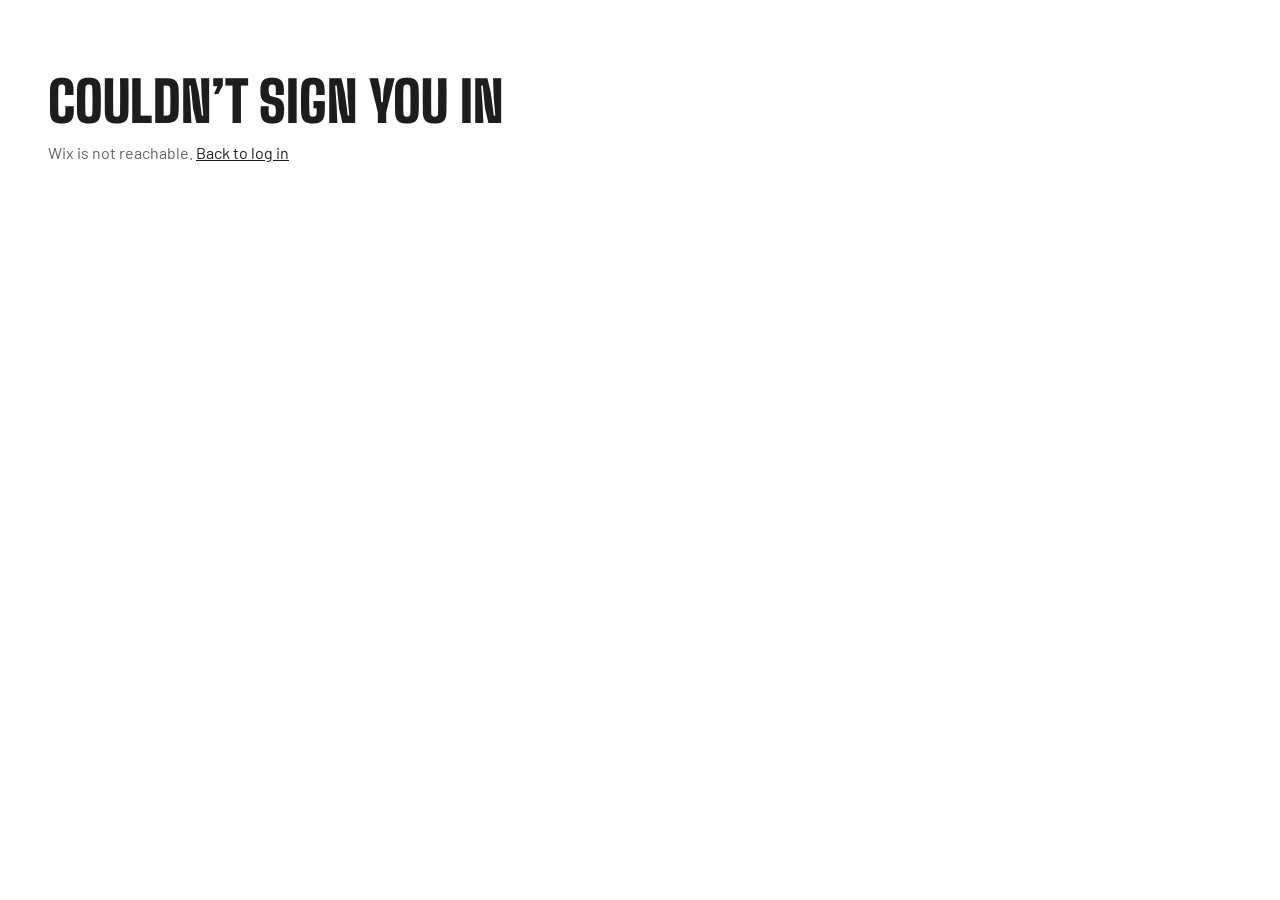
<file: login-callback.html>
<!DOCTYPE html>
<html lang="en">
<head>
<meta charset="utf-8">
<meta name="viewport" content="width=device-width, initial-scale=1">
<title>Signing you in – DBK Welding Caps</title>
<meta name="robots" content="noindex, nofollow">
<link href="https://fonts.googleapis.com/css2?family=Big+Shoulders+Display:wght@900&family=Barlow:wght@400;600&display=swap" rel="stylesheet">
<link rel="stylesheet" href="css/site.css">
</head>
<body>
<main class="pad" style="max-width:640px">
  <h1 class="display" style="font-size:56px" id="t">Signing you in…</h1>
  <p class="muted" id="m"></p>
</main>
<script type="module">
  import { finishLogin } from './js/wix.js';
  try { location.replace(await finishLogin()); }
  catch (e) {
    document.getElementById('t').textContent = 'Couldn’t sign you in';
    document.getElementById('m').innerHTML = (e.message || 'Please try again.') + ' <a href="account.html" style="text-decoration:underline">Back to log in</a>';
  }
</script>
</body>
</html>
</file>
<file: css/site.css>
:root{--ink:#1d1d1f;--muted:#62615e;--line:#e2e0dc;--yellow:#f2c200;--paper:#f6f5f3;--pad:clamp(16px,4vw,48px)}
*{box-sizing:border-box}
html{scroll-behavior:smooth}
body{margin:0;background:#fff;color:var(--ink);font-family:'Barlow',system-ui,sans-serif;-webkit-font-smoothing:antialiased;font-size:16px}
body.no-scroll{overflow:hidden}
a{color:var(--ink);text-decoration:none}a:hover{color:var(--muted)}
button,input,textarea{font-family:inherit;color:inherit}
img{display:block;max-width:100%}
[hidden]{display:none!important}
.mono{font-family:'JetBrains Mono',monospace}
.muted{color:var(--muted)}
.kicker{font-family:'JetBrains Mono',monospace;font-size:12px;letter-spacing:.08em;text-transform:uppercase;color:var(--muted)}
.display{font-family:'Big Shoulders Display',sans-serif;font-weight:900;text-transform:uppercase;line-height:.9;margin:0;text-wrap:balance}
.clamp2{display:-webkit-box;-webkit-line-clamp:2;-webkit-box-orient:vertical;overflow:hidden;min-height:2.6em;line-height:1.3}
.pad-x{padding-left:var(--pad);padding-right:var(--pad)}
.pad{padding:clamp(40px,6vw,80px) var(--pad)}
.hazard{height:6px;background:repeating-linear-gradient(135deg,var(--yellow) 0 14px,var(--ink) 14px 28px)}
.hazard.thin{height:5px}
.topstrip{background:var(--ink);color:#fff;font-family:'JetBrains Mono',monospace;font-size:12px;letter-spacing:.08em;text-transform:uppercase;text-align:center;padding:10px 16px}

.btn{display:inline-flex;align-items:center;justify-content:center;gap:8px;min-height:52px;padding:0 26px;border-radius:2px;font-weight:700;font-size:15px;text-transform:uppercase;letter-spacing:.05em;cursor:pointer;border:0;transition:transform .15s,background .15s}
.btn:active{transform:translateY(1px)}
.btn:disabled{opacity:.6;cursor:default}
.btn-dark{background:var(--ink);color:#fff}.btn-dark:hover{color:#fff;background:#000}
.btn-yellow{background:var(--yellow);color:var(--ink)}.btn-yellow:hover{background:#e3b500;color:var(--ink)}
.btn-outline{background:#fff;border:1.5px solid var(--ink);color:var(--ink)}.btn-outline:hover{background:var(--ink);color:#fff}
.btn-block{width:100%}.grow{flex:1;min-width:0}
.link-btn{border:0;background:none;padding:0;font-size:14px;text-decoration:underline;cursor:pointer;min-height:36px}

/* header */
.site-header{position:sticky;top:0;z-index:20;background:#fff;border-bottom:1px solid var(--line);padding:10px var(--pad) 0}
.hdr-row{display:flex;justify-content:space-between;align-items:center;gap:12px}
.logo img{height:clamp(48px,6vw,64px);width:auto;margin:-10px -8px;mix-blend-mode:multiply;filter:brightness(1.14) contrast(1.25)}
.cart-btn{min-height:44px;border:0;background:var(--yellow);border-radius:2px;padding:0 14px;font-family:'JetBrains Mono',monospace;font-size:13px;font-weight:500;cursor:pointer;white-space:nowrap}
.main-nav{display:flex;gap:clamp(20px,3vw,28px);font-size:15px;font-weight:600;text-transform:uppercase;letter-spacing:.04em;white-space:nowrap;overflow-x:auto;scrollbar-width:none;padding:8px 0 12px}
.main-nav a{display:flex;align-items:center;gap:6px;min-height:32px}
.main-nav a span{font-size:10px}
.mega{position:absolute;left:0;right:0;top:100%;background:#fff;border-top:1px solid var(--line);box-shadow:0 24px 40px #0000001f}
.mega-inner{padding:32px var(--pad);display:grid;grid-template-columns:minmax(220px,1fr) 2fr;gap:36px}
.mega-col{display:flex;flex-direction:column;gap:14px}
.mega-colours{display:grid;grid-template-columns:repeat(2,minmax(0,1fr));gap:4px 12px}
.mega-colours a{display:flex;align-items:center;gap:10px;min-height:36px;font-size:15px}
.dot{width:16px;height:16px;border-radius:50%;box-shadow:inset 0 0 0 1px #0003;flex-shrink:0;display:inline-block}
.mega-all{font-weight:700;text-decoration:underline}
.mega-picks{display:grid;grid-template-columns:repeat(4,minmax(0,1fr));gap:12px}
.mega-picks a{display:flex;flex-direction:column;gap:8px;font-size:14px;font-weight:600}
.pick-img{aspect-ratio:1;border:1px solid var(--line);border-radius:2px;background:#fff center/contain no-repeat}
.mega-build{display:flex;justify-content:space-between;align-items:center;gap:12px;border:1.5px solid var(--ink);border-radius:2px;padding:12px 16px}
.mega-build span{display:flex;flex-direction:column;gap:2px}.mega-build small{color:var(--muted);font-size:14px}

/* hero + grid */
.hero{display:grid;grid-template-columns:repeat(auto-fit,minmax(min(100%,440px),1fr));border-bottom:1px solid var(--line)}
.hero-copy{padding:clamp(40px,6vw,88px) var(--pad);display:flex;flex-direction:column;justify-content:center;gap:26px}
.hero h1{font-size:clamp(64px,9vw,136px);line-height:.86}
.hero p{margin:0;font-size:20px;line-height:1.5;max-width:34ch;color:var(--muted);text-wrap:pretty}
.hero-ctas{display:flex;gap:12px;flex-wrap:wrap}
.hero-img{min-height:clamp(320px,45vw,540px);background:#fff center/contain no-repeat}
.section-head{display:flex;justify-content:space-between;align-items:flex-end;gap:16px;flex-wrap:wrap;margin-bottom:20px}
.section-head h2{font-size:clamp(44px,5vw,64px)}
.filters{display:flex;gap:8px;overflow-x:auto;scrollbar-width:none;padding-bottom:24px}
.chip{display:inline-flex;align-items:center;gap:8px;min-height:44px;padding:0 16px;border:1px solid #cfccc6;border-radius:2px;background:#fff;font-size:15px;font-weight:600;cursor:pointer;white-space:nowrap}
.chip.on{background:var(--ink);color:#fff;border-color:var(--ink)}
.grid{display:grid;grid-template-columns:repeat(auto-fill,minmax(min(calc(50% - 8px),230px),1fr));gap:clamp(20px,3vw,32px) clamp(12px,2vw,20px)}
.card{display:flex;flex-direction:column;gap:10px;height:100%}
.card-img{aspect-ratio:1;border:1px solid var(--line);border-radius:2px;overflow:hidden;background:#fff}
.card-img img{width:100%;height:100%;object-fit:contain;transition:transform .5s cubic-bezier(.2,.7,.2,1)}
.card:hover .card-img img{transform:scale(1.04)}
.card-text{display:flex;flex-direction:column;gap:4px}
.card-name{font-weight:600;font-size:clamp(14px,1.6vw,16px)}
.card-btn{margin-top:auto;min-height:44px;font-size:13px;padding:0 8px}
.more{display:flex;justify-content:center;padding:36px 0 0}
.empty{color:var(--muted);padding:24px 0}

/* product page */
.crumbs{font-family:'JetBrains Mono',monospace;font-size:12px;color:var(--muted);padding-top:20px;padding-bottom:12px;white-space:nowrap;overflow:hidden;text-overflow:ellipsis}
.pdp{display:grid;grid-template-columns:minmax(0,2fr) minmax(0,3fr);gap:clamp(24px,4vw,56px);padding-bottom:72px;align-items:start}
.pdp-media{position:sticky;top:150px;display:flex;flex-direction:column;gap:12px}
.pdp-main{aspect-ratio:1;border:1px solid var(--line);border-radius:2px;background:#fff;overflow:hidden}
.pdp-main img{width:100%;height:100%;object-fit:contain}
.pdp-thumbs{display:flex;gap:8px;overflow-x:auto;scrollbar-width:none}
.pdp-thumbs button{width:72px;height:72px;flex-shrink:0;padding:0;border:1px solid var(--line);border-radius:2px;background:#fff;cursor:pointer;overflow:hidden}
.pdp-thumbs button.on{border:2px solid var(--ink)}
.pdp-thumbs img{width:100%;height:100%;object-fit:contain}
.pdp-info{display:flex;flex-direction:column;gap:28px}
.pdp-title{display:flex;flex-direction:column;gap:10px}
.pdp-title h1{font-size:clamp(40px,5vw,64px)}
.price{font-size:22px}
.pdp-desc{display:flex;flex-direction:column;gap:6px;color:var(--muted);font-size:16px;line-height:1.5}
.pdp-desc p{margin:0}
.pdp-desc p:empty,.pdp-desc p:has(> br:only-child){min-height:.75em}
.pdp-desc a{color:var(--ink);text-decoration:underline;text-underline-offset:3px;font-weight:600;word-break:break-word}
.pdp-desc a:hover{color:var(--muted)}
.pdp-desc strong{color:var(--ink)}
.pdp-desc ul,.pdp-desc ol{margin:0;padding-left:22px;display:flex;flex-direction:column;gap:4px}
.pdp-desc h3,.pdp-desc h4{margin:6px 0 0;color:var(--ink);font-size:17px;font-weight:700}
.pdp-desc blockquote{margin:0;padding-left:12px;border-left:2px solid var(--line)}
.step{display:flex;flex-direction:column;gap:14px}
.step-head{display:flex;align-items:center;gap:12px;border-bottom:2px solid var(--ink);padding-bottom:10px}
.step-head h2{margin:0;font-family:'Big Shoulders Display',sans-serif;font-weight:800;font-size:26px;text-transform:uppercase}
.step-n{font-family:'JetBrains Mono',monospace;font-size:13px;background:var(--ink);color:#fff;padding:3px 7px;border-radius:2px}
.step-val{margin-left:auto;font-size:14px;color:var(--muted);text-align:right}
.choices{display:flex;flex-wrap:wrap;gap:8px}
.choice{min-height:46px;padding:0 14px;border:1px solid #cfccc6;border-radius:2px;background:#fff;font-size:15px;font-weight:600;cursor:pointer}
.choice small{font-family:'JetBrains Mono',monospace;font-weight:400;color:var(--muted)}
.choice.on{background:var(--ink);color:#fff;border-color:var(--ink)}.choice.on small{color:#d6d4d0}
.swatches{display:grid;grid-template-columns:repeat(auto-fill,minmax(64px,1fr));gap:10px}
.swatch{display:flex;flex-direction:column;align-items:center;gap:6px;border:0;background:none;cursor:pointer;padding:4px 0;min-height:44px}
.swatch span{width:40px;height:40px;border-radius:50%;box-shadow:inset 0 0 0 1px #0003;outline:2px solid transparent;outline-offset:3px}
.swatch.on span{outline-color:var(--ink)}
.swatch small{font-size:12px;line-height:1.2;text-align:center}
.step-err{margin:0;color:#b3261e;font-size:14px}
.field{display:flex;flex-direction:column;gap:8px;font-size:15px}
.field textarea{font-size:15px;padding:12px;border-radius:2px;border:1px solid #cfccc6;resize:vertical}
.buy{display:flex;gap:12px;align-items:stretch}
.qty{display:flex;align-items:center;border:1.5px solid var(--ink);border-radius:2px}
.qty button{width:48px;min-height:50px;border:0;background:none;font-size:20px;cursor:pointer}
.qty span{min-width:28px;text-align:center;font-family:'JetBrains Mono',monospace}
.qty.small{border-width:1px;align-self:flex-start;gap:4px}.qty.small button{width:36px;min-height:36px;font-size:16px}
.qty.small .link-btn{width:auto;margin:0 8px 0 4px;font-size:13px}
.mobile-bar{display:none}


/* 3D builder */
.tabs{display:flex;border:1.5px solid var(--ink);border-radius:2px;overflow:hidden;align-self:flex-start}
.tabs button{white-space:nowrap;min-height:42px;padding:0 18px;border:0;background:#fff;font-weight:700;font-size:13px;text-transform:uppercase;letter-spacing:.04em;cursor:pointer}
.tabs button.on{background:var(--ink);color:#fff}
[data-builder]{display:flex;flex-direction:column;gap:12px}
.stage{position:relative;aspect-ratio:1;border:1px solid var(--line);border-radius:2px;background:radial-gradient(circle at 50% 40%,#fff 0,#f2f1ef 100%);overflow:hidden;touch-action:none}
.stage canvas{display:block;width:100%!important;height:100%!important}
.stage-load{position:absolute;inset:0;display:flex;align-items:center;justify-content:center;text-align:center;padding:24px;color:var(--muted);font-size:15px}
.stage-hint{position:absolute;left:12px;bottom:10px;z-index:1;font-family:'JetBrains Mono',monospace;font-size:11px;color:var(--muted);pointer-events:none}
.views{display:flex;gap:6px;flex-wrap:wrap}
.views button{min-height:40px;padding:0 14px;border:1px solid #cfccc6;border-radius:2px;background:#fff;font-size:14px;font-weight:600;cursor:pointer}
.views button.on{background:var(--ink);color:#fff;border-color:var(--ink)}
.model-row{display:flex;flex-wrap:wrap;gap:12px 24px;align-items:center}
.seg{display:flex;align-items:center;gap:10px}
.seg-btns{display:flex;border:1.5px solid var(--ink);border-radius:2px;overflow:hidden}
.seg-btns button{min-height:40px;padding:0 14px;border:0;background:#fff;font-size:13px;font-weight:700;text-transform:uppercase;cursor:pointer}
.seg-btns button.on{background:var(--ink);color:#fff}
.seam-sw{display:flex;gap:6px;flex-wrap:wrap}
.seg-wrap{flex-direction:column;align-items:flex-start;gap:8px}
.note.copyright{background:#fffbe6;border-left:0;padding:10px 12px;border-radius:2px;color:var(--ink)}
.pdp-info-sections{margin-top:8px}
.pdp-more{border-top:1px solid var(--line)}
.pdp-more:last-of-type{border-bottom:1px solid var(--line)}
.pp-slots{display:grid;grid-template-columns:repeat(auto-fill,minmax(min(100%,240px),1fr));gap:16px}
.pp-slot{display:flex;flex-direction:column;gap:10px;border:1px solid var(--line);border-radius:2px;padding:12px}
.pp-slot .pick-img{width:100%;aspect-ratio:1;height:auto}
.pp-slot select{min-height:44px;font-size:15px;padding:0 10px;border:1.5px solid var(--ink);border-radius:2px;background:#fff;width:100%}
.pdp-more summary{cursor:pointer;min-height:48px;display:flex;align-items:center;font-weight:700;font-size:16px;list-style:none}
.pdp-more summary::-webkit-details-marker{display:none}
.pdp-more summary::after{content:'+';margin-left:auto;font-size:22px}
.pdp-more[open] summary::after{content:'−'}
.pdp-more-body{padding:0 0 14px;font-size:15px;line-height:1.55;color:var(--muted)}
.pdp-more-body p{margin:0 0 10px}
.seam-sw button,.threads button{width:40px;height:40px;padding:4px;border:1px solid #cfccc6;border-radius:50%;background:#fff;cursor:pointer;display:flex}
.seam-sw button.on,.threads button.on{border:2px solid var(--ink)}
.seam-sw span,.threads span{flex:1;border-radius:50%;box-shadow:inset 0 0 0 1px #0002}
.place-row{display:flex;justify-content:space-between;align-items:center;gap:12px;flex-wrap:wrap;border:1.5px solid var(--ink);border-radius:2px;padding:10px 12px}
.place-txt{display:flex;flex-direction:column;gap:2px;min-width:0}
.place-txt strong{font-size:15px}
.place-btns{display:flex;gap:8px;flex-wrap:wrap}
.btn-sm{min-height:40px;padding:0 12px;border:1px solid var(--ink);border-radius:2px;background:#fff;font-size:13px;font-weight:700;cursor:pointer}
.btn-sm.dark{background:var(--ink);color:#fff}
.btn-sm:disabled{opacity:.45;cursor:default}
.note{margin:0;font-size:13px;line-height:1.45;color:var(--muted)}
.emb-panel{display:flex;flex-direction:column;gap:16px}
.field input[type=text],.field input[type=search],.font-pop input{font-size:16px;padding:12px;border:1.5px solid var(--ink);border-radius:2px;outline:none;width:100%}
.font-field{position:relative}
.font-btn{display:flex;justify-content:space-between;align-items:center;gap:12px;width:100%;min-height:52px;padding:0 14px;border:1.5px solid var(--ink);border-radius:2px;background:#fff;font-size:22px;cursor:pointer;text-align:left}
.font-pop{position:absolute;left:0;right:0;top:calc(100% + 6px);z-index:15;background:#fff;border:1.5px solid var(--ink);border-radius:2px;box-shadow:0 20px 40px #0002;padding:10px;display:flex;flex-direction:column;gap:8px}
.font-cats{display:flex;gap:6px;overflow-x:auto;scrollbar-width:none}
.font-cats button{min-height:34px;padding:0 10px;border:1px solid #cfccc6;border-radius:2px;background:#fff;font-size:13px;font-weight:600;cursor:pointer;white-space:nowrap}
.font-cats button.on{background:var(--ink);color:#fff;border-color:var(--ink)}
.font-list{max-height:300px;overflow-y:auto;display:flex;flex-direction:column}
.font-list button{display:flex;flex-direction:column;align-items:flex-start;justify-content:center;gap:2px;min-height:56px;padding:8px 10px;border:0;border-bottom:1px solid var(--line);background:#fff;cursor:pointer;text-align:left}
.font-list button span{font-size:22px;line-height:1.2;white-space:nowrap;overflow:hidden;text-overflow:ellipsis;max-width:100%}
.font-list button small{font-family:'Barlow',sans-serif;font-weight:400;font-size:12px;color:var(--muted);white-space:nowrap}
.font-list button.on{background:#fdf6d6}
.threads{display:flex;flex-wrap:wrap;gap:6px}
.sliders{display:grid;grid-template-columns:repeat(auto-fit,minmax(180px,1fr));gap:16px}
.sliders input[type=range]{width:100%;accent-color:var(--ink);min-height:32px}
.upload{display:flex;align-items:center;min-height:56px;padding:0 14px;border:1.5px dashed var(--ink);border-radius:2px;cursor:pointer;font-weight:600;gap:10px}
.upload input{position:absolute;opacity:0;width:1px;height:1px}

/* categories + search */
.section-head .search-inline{flex:1 1 260px;max-width:380px}
.search-inline input,.search-form input{width:100%;font-size:16px;min-height:48px;padding:0 14px 0 40px;border:1.5px solid var(--ink);border-radius:2px;outline:none;background:#fff url("data:image/svg+xml,%3Csvg xmlns='http://www.w3.org/2000/svg' viewBox='0 0 24 24'%3E%3Ccircle cx='10.5' cy='10.5' r='6.5' fill='none' stroke='%231d1d1f' stroke-width='2'/%3E%3Cpath d='M15.5 15.5 21 21' stroke='%231d1d1f' stroke-width='2' stroke-linecap='round'/%3E%3C/svg%3E") 12px center/18px no-repeat}
.cats{display:flex;gap:0;overflow-x:auto;scrollbar-width:none;border-bottom:2px solid var(--ink);margin-bottom:16px}
.cat{flex-shrink:0;min-height:48px;padding:0 16px;border:0;background:none;font-family:'Barlow',sans-serif;font-weight:700;font-size:15px;text-transform:uppercase;letter-spacing:.03em;cursor:pointer;white-space:nowrap;border-bottom:4px solid transparent;margin-bottom:-2px}
.cat span{font-family:'JetBrains Mono',monospace;font-weight:400;font-size:12px;color:var(--muted);margin-left:4px}
.cat.on{border-bottom-color:var(--yellow);background:#fffbe6}
.cat:hover{background:var(--paper)}
.filters{padding-bottom:16px}
.results-count{display:block;margin-bottom:18px}
.search-btn{display:flex;align-items:center;gap:8px;min-height:44px;padding:0 12px;border:1px solid #cfccc6;border-radius:2px;background:#fff;font-family:'JetBrains Mono',monospace;font-size:13px;cursor:pointer}
.nav-cats{display:contents}
.search-scrim{position:fixed;inset:0;background:#1d1d1f80;z-index:45}
.search-pop{position:fixed;left:50%;top:clamp(16px,8vh,80px);transform:translateX(-50%);width:min(640px,calc(100% - 24px));max-height:calc(100vh - 2 * clamp(16px,8vh,80px));overflow:auto;background:#fff;z-index:46;border-radius:2px;box-shadow:0 30px 60px #0004;padding:14px;display:flex;flex-direction:column;gap:10px}
.search-form{display:flex;gap:12px;align-items:center}
.search-results{display:flex;flex-direction:column}
.search-hit{display:grid;grid-template-columns:56px minmax(0,1fr) auto;gap:12px;align-items:center;padding:8px 4px;border-bottom:1px solid var(--line);font-weight:600}
.search-hit .pick-img{width:56px;height:56px}
.search-hit .clamp2{min-height:0}
.search-all{padding:12px 4px;font-weight:700;text-decoration:underline}
@media (max-width:600px){.search-btn span{display:none}.search-btn{padding:0 10px}}

/* members */
.hdr-actions{display:flex;align-items:center;gap:10px}
.acct-btn{display:flex;align-items:center;gap:10px;min-height:44px;padding:0 12px 0 6px;border:1.5px solid var(--ink);border-radius:2px;background:#fff;white-space:nowrap}
.acct-btn.member{background:var(--ink);color:#fff}.acct-btn.member:hover{color:#fff}
.acct-ini{width:32px;height:32px;border-radius:50%;background:var(--yellow);color:var(--ink);display:flex;align-items:center;justify-content:center;font-family:'Big Shoulders Display',sans-serif;font-weight:900;font-size:17px;flex-shrink:0}
.acct-txt{display:flex;flex-direction:column;line-height:1.1;gap:2px}
.acct-txt small{font-family:'JetBrains Mono',monospace;font-size:10px;letter-spacing:.08em;text-transform:uppercase;opacity:.75}
.acct-txt strong{font-size:14px}
.tag{font-family:'JetBrains Mono',monospace;font-size:11px;letter-spacing:.04em;text-transform:uppercase;background:var(--yellow);color:var(--ink);padding:3px 7px;border-radius:2px;white-space:nowrap}
.tag.ok{background:#e8f3ea;color:#1f6b33}
.member-box{border:1.5px solid var(--ink);border-radius:2px;padding:14px 16px;display:flex;flex-direction:column;gap:10px}
.member-box.guest{border:0;background:var(--paper);flex-direction:row;justify-content:space-between;align-items:center;flex-wrap:wrap;gap:12px}
.member-copy{display:flex;flex-direction:column;gap:4px;max-width:44ch}.member-copy span{font-size:14px;color:var(--muted);line-height:1.45}
.member-head{display:flex;justify-content:space-between;align-items:center;gap:10px}
.member-msg{margin:0;background:#fdf6d6;padding:8px 10px;border-radius:2px;font-size:14px}
.member-actions{display:flex;gap:8px;flex-wrap:wrap;align-items:center}
.confirm{margin-top:10px;background:#fdf6d6;border-radius:2px;padding:12px 14px;display:flex;flex-direction:column;gap:6px}
.confirm.ok{background:#f3f8f4}
.confirm-head{display:flex;justify-content:space-between;gap:10px;flex-wrap:wrap;align-items:center}
.confirm p{margin:0;font-size:15px;line-height:1.5}
.acct-guest{max-width:760px;display:flex;flex-direction:column;gap:22px}
.acct-guest h1{font-size:clamp(52px,7vw,96px)}
.benefits{margin:0;padding:0;list-style:none;display:flex;flex-direction:column;gap:10px;font-size:18px}
.benefits li::before{content:'✓';font-weight:700;margin-right:10px}
.acct-head{display:flex;justify-content:space-between;align-items:flex-end;gap:16px;flex-wrap:wrap;margin-bottom:36px}
.acct-head h1{font-size:clamp(52px,6vw,80px);margin:6px 0}
.acct-grid{display:grid;grid-template-columns:repeat(auto-fit,minmax(min(100%,420px),1fr));gap:28px;align-items:start}
.acct-col{display:flex;flex-direction:column;gap:28px}
.panel{border:1.5px solid var(--ink);border-radius:2px}
.panel-head{display:flex;justify-content:space-between;align-items:center;gap:12px;padding:14px 18px;border-bottom:1px solid var(--line);flex-wrap:wrap}
.panel-head h2{margin:0;font-family:'Big Shoulders Display',sans-serif;font-weight:800;font-size:28px;text-transform:uppercase}
.pad-s{padding:16px 18px}
.pref-form{padding:16px 18px 0;display:grid;grid-template-columns:repeat(auto-fit,minmax(180px,1fr));gap:14px}
.pref-form label{display:flex;flex-direction:column;gap:6px;font-size:13px;font-family:'JetBrains Mono',monospace;text-transform:uppercase;color:var(--muted)}
.pref-form select{font-family:'Barlow',sans-serif;font-size:16px;text-transform:none;color:var(--ink);min-height:46px;padding:0 10px;border:1px solid #cfccc6;border-radius:2px;background:#fff}
.toggle{display:flex;align-items:center;gap:10px;font-size:14px;font-weight:600;cursor:pointer;min-height:44px}
.toggle input{position:absolute;opacity:0}
.toggle span{width:44px;height:26px;border-radius:13px;background:#cfccc6;position:relative;transition:.2s}
.toggle span::after{content:'';position:absolute;top:3px;left:3px;width:20px;height:20px;border-radius:50%;background:#fff;box-shadow:0 1px 3px #0004;transition:.2s}
.toggle input:checked+span{background:var(--ink)}.toggle input:checked+span::after{left:21px}
.toggle input:focus-visible+span{outline:2px solid var(--ink);outline-offset:2px}
.instr{display:flex;flex-direction:column;gap:12px}.instr .btn-sm{align-self:flex-start}
.order{border-bottom:1px solid var(--line);padding:14px 0;display:flex;flex-direction:column;gap:10px}
.order:last-child{border-bottom:0}
.order-top{display:flex;gap:10px;align-items:center;flex-wrap:wrap;font-size:13px;color:var(--muted)}
.order-total{margin-left:auto;color:var(--ink);font-size:15px}
.order-line{display:flex;gap:12px;align-items:flex-start;font-size:15px}
.order-img{width:64px;height:64px;flex-shrink:0;border:1px solid var(--line);border-radius:2px;background:#fff center/contain no-repeat}
.order-desc{font-size:13px;color:var(--muted);line-height:1.45;margin-top:4px;display:-webkit-box;-webkit-line-clamp:4;-webkit-box-orient:vertical;overflow:hidden}
.order .btn{align-self:flex-start;min-height:44px;font-size:13px}
.card-img.tagged{position:relative}
.corner-tag{position:absolute;top:8px;left:8px;background:var(--ink);color:var(--yellow);font-family:'JetBrains Mono',monospace;font-size:11px;padding:4px 7px;border-radius:2px}
@media (max-width:600px){.acct-txt small{display:none}.acct-btn{padding:0 10px 0 6px}.acct-txt strong{font-size:13px}}

/* busy overlay */
.busy{position:fixed;inset:0;z-index:70;background:#ffffffd9;backdrop-filter:blur(3px);display:flex;align-items:center;justify-content:center;padding:20px}
.busy-card{width:min(400px,100%);background:#fff;border:1.5px solid var(--ink);border-radius:2px;box-shadow:0 30px 60px #0002;padding:28px 24px 0;display:flex;flex-direction:column;align-items:center;gap:14px;text-align:center;overflow:hidden}
.busy-card strong{font-family:'Big Shoulders Display',sans-serif;font-weight:900;font-size:30px;text-transform:uppercase;line-height:1}
.busy-spin{width:56px;height:56px;border-radius:50%;border:4px solid var(--line);border-top-color:var(--ink);border-right-color:var(--yellow);animation:busy-spin .9s linear infinite;position:relative}
.busy.is-done .busy-spin{animation:none;border-color:#1f6b33;background:#1f6b33}
.busy.is-done .busy-spin::after{content:'✓';position:absolute;inset:0;display:flex;align-items:center;justify-content:center;color:#fff;font-size:26px;font-weight:700}
.busy-steps{list-style:none;margin:0;padding:0;display:flex;flex-direction:column;gap:6px;font-size:15px;align-self:stretch;text-align:left}
.busy-steps li{display:flex;gap:10px;align-items:center;color:var(--ink)}
.busy-steps li::before{content:'';width:14px;height:14px;flex-shrink:0;border-radius:50%;border:2px solid var(--ink);border-top-color:transparent;animation:busy-spin .8s linear infinite}
.busy-steps li.ok{color:var(--muted)}
.busy-steps li.ok::before{content:'✓';animation:none;border:0;width:14px;height:auto;color:#1f6b33;font-weight:700;font-size:14px;line-height:1}
.busy-bar{align-self:stretch;margin:6px -24px 0;height:6px;overflow:hidden;background:var(--line)}
.busy-bar span{display:block;height:100%;width:200%;background:repeating-linear-gradient(135deg,var(--yellow) 0 14px,var(--ink) 14px 28px);animation:busy-bar 1.2s linear infinite}
.busy.is-done .busy-bar span{animation:none;background:#1f6b33}
@keyframes busy-spin{to{transform:rotate(360deg)}}
@keyframes busy-bar{to{transform:translateX(-39.6px)}}
@media (prefers-reduced-motion:reduce){.busy-spin,.busy-steps li::before,.busy-bar span{animation-duration:3s!important}}

/* admin */
.admin-gate{max-width:640px;display:flex;flex-direction:column;gap:16px;align-items:flex-start}
.admin-gate h1{font-size:clamp(48px,6vw,72px)}
.adm-head,.adm-row{display:grid;grid-template-columns:28px minmax(0,1fr) 110px 110px 64px 128px;gap:12px;align-items:center;padding:10px 18px}
.adm-head{font-family:'JetBrains Mono',monospace;font-size:11px;text-transform:uppercase;letter-spacing:.06em;color:var(--muted);border-bottom:1px solid var(--line)}
.adm-rows{list-style:none;margin:0;padding:0}
.adm-row{border-bottom:1px solid var(--line);background:#fff}
.adm-row.dragging{opacity:.4}
.adm-row.over{box-shadow:inset 0 3px 0 var(--yellow)}
.adm-drag{cursor:grab;color:var(--muted);font-size:18px;letter-spacing:-3px;user-select:none}
.adm-prod{display:flex;align-items:center;gap:12px;min-width:0}
.adm-prod .pick-img{width:52px;height:52px;flex-shrink:0}
.adm-prod span:last-child{display:flex;flex-direction:column;gap:2px;min-width:0}
.adm-prod strong{font-size:15px;overflow:hidden;text-overflow:ellipsis;white-space:nowrap}
.adm-prod small{font-size:13px}.err{color:#b3261e}
.adm-pct{display:flex;align-items:center;gap:6px;font-weight:700}
.adm-pct input{width:70px;min-height:42px;font-size:16px;padding:0 8px;border:1px solid #cfccc6;border-radius:2px}
.adm-btns{display:flex;gap:6px;justify-content:flex-end}
.adm-btns button{width:38px;height:38px;border:1px solid #cfccc6;border-radius:2px;background:#fff;cursor:pointer;font-size:15px}
.adm-btns button:disabled{opacity:.35;cursor:default}
.adm-btns [data-del]:hover{border-color:#b3261e;color:#b3261e}
.adm-add{border-top:2px solid var(--ink);display:flex;flex-direction:column;gap:12px}
.adm-picker{display:flex;gap:8px;flex-wrap:wrap}
.adm-picker select{min-height:48px;padding:0 10px;border:1.5px solid var(--ink);border-radius:2px;font-size:15px;background:#fff}
.adm-picker input{flex:1 1 240px;font-size:16px;min-height:48px;padding:0 12px;border:1.5px solid var(--ink);border-radius:2px}
.adm-results{display:flex;flex-direction:column}
.adm-hit{display:grid;grid-template-columns:48px minmax(0,1fr) auto auto;gap:12px;align-items:center;padding:8px 4px;border:0;border-bottom:1px solid var(--line);background:#fff;text-align:left;cursor:pointer;font-size:15px;font-weight:600}
.adm-hit .pick-img{width:48px;height:48px}.adm-hit .clamp2{min-height:0}
.adm-hit:hover{background:#fffbe6}
.adm-plus{font-weight:700;text-decoration:underline}
@media (max-width:760px){
  .adm-head{display:none}
  .adm-row{grid-template-columns:24px minmax(0,1fr) auto;grid-template-areas:"d p p" "d pct act" "d price btns"}
  .adm-drag{grid-area:d}.adm-prod{grid-area:p}.adm-pct{grid-area:pct}.adm-price{grid-area:price}.adm-row .toggle{grid-area:act;justify-self:end}.adm-btns{grid-area:btns}
}

.admin-tabs-wrap{padding-top:24px}
.admin-tabs{display:flex;border-bottom:2px solid var(--ink);overflow-x:auto;scrollbar-width:none}
.admin-tabs button{flex-shrink:0;min-height:48px;padding:0 18px;border:0;background:none;font-weight:700;font-size:15px;text-transform:uppercase;letter-spacing:.03em;cursor:pointer;border-bottom:4px solid transparent;margin-bottom:-2px;display:flex;align-items:center;gap:8px;white-space:nowrap}
.admin-tabs button.on{border-bottom-color:var(--yellow);background:#fffbe6}
.admin .seg-btns button{min-height:44px}
[data-ilist]{display:flex;flex-direction:column;gap:18px}
.instr-who{display:flex;flex-direction:column;gap:2px}.instr-who .mono{font-size:12px}
.instr-body{padding:16px 18px;display:grid;grid-template-columns:repeat(auto-fit,minmax(min(100%,300px),1fr));gap:16px 24px;align-items:start}
.instr-cust{background:var(--paper);border-radius:2px;padding:12px 14px;display:flex;flex-direction:column;gap:6px}
.instr-cust p{margin:0;font-size:16px;line-height:1.5}
.instr-actions{grid-column:1/-1;display:flex;gap:10px;flex-wrap:wrap;align-items:center}

/* policy pop-up */
.policy{position:fixed;left:50%;top:50%;transform:translate(-50%,-50%);width:min(720px,calc(100% - 24px));max-height:calc(100vh - 48px);z-index:41;background:#fff;border-radius:2px;box-shadow:0 30px 60px #0004;display:flex;flex-direction:column}
.policy-head{display:flex;justify-content:space-between;align-items:center;gap:12px;padding:18px 22px;border-bottom:1px solid var(--line)}
.policy-head h2{margin:0;font-family:'Big Shoulders Display',sans-serif;font-weight:900;font-size:34px;text-transform:uppercase}
.policy-body{overflow-y:auto;padding:8px 22px 18px;font-size:16px;line-height:1.6}
.policy-body h3{font-family:'Big Shoulders Display',sans-serif;font-weight:800;font-size:24px;text-transform:uppercase;margin:20px 0 6px}
.policy-body p{margin:0 0 12px}.policy-body ul{margin:0 0 12px;padding-left:20px}
.policy-foot{padding:14px 22px;border-top:1px solid var(--line)}

/* contact + faq */
.contact{display:grid;grid-template-columns:repeat(auto-fit,minmax(min(100%,380px),1fr));gap:clamp(28px,5vw,64px);align-items:start;max-width:1100px}
.contact-intro{display:flex;flex-direction:column;gap:14px}
.contact-logo{height:96px;width:auto;align-self:flex-start;mix-blend-mode:multiply;filter:brightness(1.14) contrast(1.25);margin-left:-10px}
.contact-intro h1{font-size:clamp(52px,6vw,84px)}
.contact-intro p{margin:0;font-size:19px;line-height:1.5}
.contact-lines{display:flex;flex-wrap:wrap;gap:6px 14px;font-weight:600}
.contact-lines a{text-decoration:underline}
.contact-form,.contact-sent{display:flex;flex-direction:column;gap:16px;border:1.5px solid var(--ink);border-radius:2px;padding:clamp(18px,3vw,28px)}
.contact-row{display:grid;grid-template-columns:repeat(auto-fit,minmax(200px,1fr));gap:16px}
.contact-form input[type=text],.contact-form input[type=email],.contact-form input[type=tel],.contact-form textarea{font-size:16px;padding:12px;border:1.5px solid var(--ink);border-radius:2px;width:100%}
.contact-form.tried :invalid{border-color:#b3261e}
.contact-form .btn{align-self:flex-start}
.contact-sent h2{font-size:48px}.contact-sent p{margin:0;font-size:18px}
.hp{position:absolute;left:-9999px;width:1px;height:1px;opacity:0}
.faq-page{max-width:900px;display:flex;flex-direction:column;gap:18px}
.faq-page h1{font-size:clamp(56px,7vw,96px)}
.faq-search{font-size:16px;min-height:50px;padding:0 14px;border:1.5px solid var(--ink);border-radius:2px;max-width:480px}
.faq-group{display:flex;flex-direction:column;margin-bottom:24px}
.faq-group h2{font-family:'Big Shoulders Display',sans-serif;font-weight:800;font-size:28px;text-transform:uppercase;margin:0 0 6px}
.faq{border-bottom:1px solid var(--line)}
.faq summary{list-style:none;cursor:pointer;display:flex;justify-content:space-between;gap:16px;align-items:center;min-height:56px;padding:10px 0;font-weight:700;font-size:17px}
.faq summary::-webkit-details-marker{display:none}
.faq summary::after{content:'+';font-size:24px;font-weight:400;flex-shrink:0}
.faq[open] summary::after{content:'−'}
.faq-a{padding:0 0 16px;font-size:16px;line-height:1.6}.faq-a p{margin:0 0 10px}
.faq-a a,.faq-more a{text-decoration:underline}
.faq-page .cats{flex-wrap:wrap;gap:8px;overflow:visible;border-bottom:0;margin-bottom:8px}
.faq-page .cat{min-height:44px;padding:0 14px;border:1.5px solid var(--line);border-radius:2px;margin:0;white-space:normal;text-align:left}
.faq-page .cat.on{border-color:var(--ink);background:var(--ink);color:#fff}
.faq-page .cat.on span{color:#d6d4d0}
.faq-page .cat:hover{border-color:var(--ink)}
.faq-page .cat.on:hover{background:var(--ink)}
.faq-more{margin:0;font-size:16px;display:flex;gap:8px;flex-wrap:wrap;align-items:center}

/* cart drawer */
.drawer-scrim{position:fixed;inset:0;background:#1d1d1f80;z-index:40}
.drawer{position:fixed;top:0;right:0;bottom:0;width:min(440px,100%);background:#fff;z-index:41;display:flex;flex-direction:column;box-shadow:-20px 0 40px #0003}
.drawer-head{display:flex;justify-content:space-between;align-items:center;padding:20px 22px;border-bottom:1px solid var(--line)}
.drawer-head h2{margin:0;font-family:'Big Shoulders Display',sans-serif;font-weight:900;font-size:34px;text-transform:uppercase}
.drawer-body{flex:1;overflow-y:auto;padding:8px 22px}
.cart-line{display:flex;gap:14px;padding:16px 0;border-bottom:1px solid var(--line)}
.cart-thumb{width:84px;height:84px;flex-shrink:0;border:1px solid var(--line);border-radius:2px;background:#fff center/contain no-repeat}
.cart-info{flex:1;min-width:0;display:flex;flex-direction:column;gap:6px}
.cart-name{display:flex;justify-content:space-between;gap:10px;font-weight:700}
.cart-child{margin-left:98px;padding-top:0;border-top:0}
.cart-line:has(+ .cart-child){border-bottom:0;padding-bottom:8px}
.qty.plain{border:0;align-items:center;gap:8px;font-size:13px}
.cart-desc{font-size:13px;color:var(--muted);line-height:1.5}
.drawer-foot{padding:18px 22px calc(18px + env(safe-area-inset-bottom));border-top:1px solid var(--line);display:flex;flex-direction:column;gap:12px}
.drawer-total{display:flex;justify-content:space-between;font-weight:700;font-size:18px}
.drawer-note{margin:0;font-size:13px;color:var(--muted);background:#fdf6d6;padding:10px 12px;border-radius:2px}

.site-footer{background:#f2f1ef;padding:40px var(--pad);display:grid;grid-template-columns:repeat(auto-fit,minmax(min(100%,220px),1fr));gap:28px;font-size:14px;color:var(--muted)}
.foot-brand{display:flex;flex-direction:column;gap:10px}.foot-brand p{margin:0}
.foot-social{display:flex;gap:8px}
.foot-social a{width:44px;height:44px;display:flex;align-items:center;justify-content:center;border:1px solid #cfccc6;border-radius:50%;color:var(--ink);background:#fff}
.foot-social a:hover{background:var(--ink);color:#fff}
.foot-links{display:flex;flex-direction:column;gap:2px}
.foot-links a,.foot-links .link-btn{color:var(--ink);font-weight:600;font-size:15px;min-height:36px;display:flex;align-items:center;text-decoration:none;text-align:left}
.foot-links a:hover,.foot-links .link-btn:hover{text-decoration:underline}
.foot-logo{height:64px;width:auto;max-width:220px;object-fit:contain;align-self:flex-start;margin:-8px -8px 0;mix-blend-mode:multiply;filter:brightness(1.14) contrast(1.25)}
.foot-meta{display:flex;flex-direction:column;gap:6px}
.toast{position:fixed;left:50%;bottom:24px;transform:translate(-50%,20px);opacity:0;z-index:60;background:var(--ink);color:#fff;padding:12px 18px;border-radius:2px;font-size:15px;max-width:calc(100% - 32px);transition:.25s;pointer-events:none}
.toast.show{opacity:1;transform:translate(-50%,0)}

.will-reveal{opacity:0;transform:translateY(24px);transition:opacity .7s cubic-bezier(.2,.7,.2,1),transform .7s cubic-bezier(.2,.7,.2,1)}
.will-reveal.revealed{opacity:1;transform:none}

@media (max-width:899px){
  .pdp{grid-template-columns:minmax(0,1fr);padding-bottom:110px}
  .pdp-media{position:static}
  .buy{display:none}
  .mobile-bar{display:flex;position:fixed;left:0;right:0;bottom:0;z-index:30;background:#fff;border-top:1px solid var(--line);box-shadow:0 -8px 24px #0000001a;padding:12px 16px calc(12px + env(safe-area-inset-bottom));align-items:center;gap:12px}
  .mobile-bar div{display:flex;flex-direction:column;flex-shrink:0}
  .mobile-bar .mono{font-size:18px}.mobile-bar small{font-size:12px;color:var(--muted)}
  .mobile-bar .btn{font-size:14px;padding:0 12px;white-space:nowrap;overflow:hidden;text-overflow:ellipsis}
  .mega{display:none!important}
}
@media (prefers-reduced-motion:reduce){*{transition:none!important;scroll-behavior:auto!important}}
</file>
